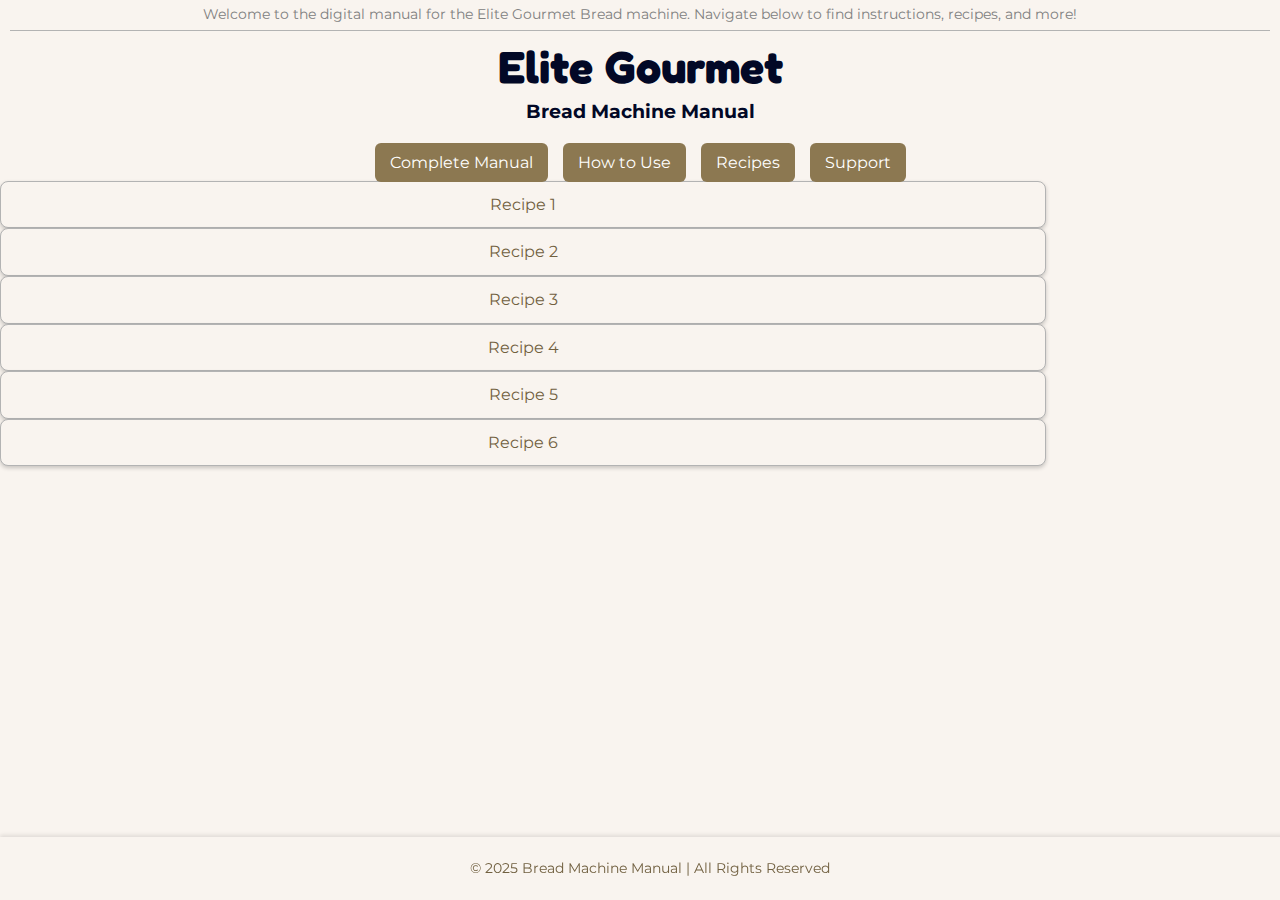
<file: recipes.html>
<!DOCTYPE html>
<html lang="en">
<head>
    <meta charset="UTF-8">
    <meta name="viewport" content="width=device-width, initial-scale=1.0">
    <title>Elite Gourmet Bread Machine Manual - Home</title>
    <link rel="stylesheet" href="/css/styles.css">
</head>
<body>
    <p class="call-to-action">Welcome to the digital manual for the Elite Gourmet Bread machine. Navigate below to find instructions, recipes, and more!</p>
    <hr class="divider">
    <header>
        <h1>Elite Gourmet</h1>
        <h2>Bread Machine Manual</h2>
        <nav>
            <ul>
                <li><a href="complete_manual.html">Complete Manual</a></li>
                <li><a href="how_to_use.html">How to Use</a></li>
                <li><a href="recipes.html">Recipes</a></li>
                <li><a href="support.html">Support</a></li>
            </ul>
        </nav>
    </header>
    <main>
        <div class="content-container">
            <div class="shelf-grid">
                <div class="shelf">
                    <div class="recipe-card">Recipe 1</div>
                    <div class="recipe-card">Recipe 2</div>
                    <div class="recipe-card">Recipe 3</div>
                </div>
                <div class="shelf">
                    <div class="recipe-card">Recipe 4</div>
                    <div class="recipe-card">Recipe 5</div>
                    <div class="recipe-card">Recipe 6</div>
                </div>
            </div>
        </div>
    </main>
        
    <footer>
        <p>&copy; 2025 Bread Machine Manual | All Rights Reserved</p>
    </footer>
</body>
</html>
</file>
<file: css/styles.css>
/* Reset and Base Styles */
@import url("/css/themes_variables.css");

body {
    font-family: var(--ff);
    margin: 0;
    padding: 0;
    line-height: 1.6;
    color: var(--paragraph-color);
    background-color: var(--background-color);
}

.call-to-action {
    text-align: center;
    background: var(--background-color);
    color: var(--gray50);
    padding: 5px 5px;
    margin: 0;
    font: var(--cta);
}

.divider {
    border: none;
    height: 1px;
    background-color: var(--gray70);
    margin: 0px 10px;
}

header {
    background: var(--background-color);
    color: var(--headline-color);
    padding: 5px 25px;
    text-align: center;
}

header h1 {
    margin: 0;
    font: var(--h1);
    color: var(--headline-color);
}

header h2 {
    margin: 0;
    font: var(--h2);
    color: var(--headline-color);
}

nav ul {
    list-style: none;
    margin: 25px 0 0 0;
    padding: 0;
    display: flex;
    justify-content: center;
    gap: 15px;
}

nav ul li {
    margin: 0;
}

nav ul li a {
    text-decoration: none;
    color: var(--button-text);
    padding: 10px 15px;
    border-radius: 6px;
    background: var(--button-background);
    transition: background var(--transition), color var(--transition);
}

nav ul li a:hover {
    background: var(--button-hover-background);
    color: var(--button-text);
    box-shadow: 
      0px 2px 2px #00000030, 
      0px 8px 8px #00000015;
}

p {
    text-align: center;
}

main {
    padding-bottom: 60px;
}

.bookshelf-grid {
    display: grid;
    grid-template-columns: repeat(3, 1fr); /* 3 columns grid */
    gap: 20px; /* Space between compartments */
    margin: 20px auto;
    max-width: 1000px;
    background: url('/img/wood-grain.jpg') repeat; /* Wood bookshelf background */
    background-size: cover;
    padding: 20px;
    border: 5px solid #8c7851; /* Adds a wooden frame */
    border-radius: 8px;
    box-shadow: 0 4px 12px rgba(0, 0, 0, 0.2);
}

.compartment {
    background: linear-gradient(to bottom, #f0ebe1, #dfd3c3); /* Felt-like background */
    border: 2px solid var(--gray70); /* Compartment border */
    border-radius: 1px;
    padding: 15px;
    position: relative;
    display: flex;
    justify-content: center;
    align-items: center;
    box-shadow: 
      inset 0 4px 6px rgba(0, 0, 0, 0.2);
}

.recipe-card {
    width: 80%; /* Smaller card size relative to the compartment */
    height: auto;
    max-height: 80%; /* Avoids overflowing the compartment */
    background-color: var(--background-color);
    border: 1px solid var(--gray70);
    border-radius: 8px;
    box-shadow: 0 2px 4px rgba(0, 0, 0, 0.2);
    padding: 10px;
    text-align: center;
    transition: transform 0.2s ease-in-out, box-shadow 0.2s ease-in-out;
}

.recipe-card:hover {
    transform: translateY(-4px);
    box-shadow: 0 2px 4px rgba(0, 0, 0, 0.2);
}

footer {
    position: fixed;
    bottom: 0;
    width: 100%;
    text-align: center;
    padding: 20px 10px;
    background: var(--background-color);
    color: var(--paragraph-color);
    z-index: 10; /* Ensures footer is above other elements */
    box-shadow: 0 -2px 4px rgba(0, 0, 0, 0.1); /* Optional: adds a subtle shadow for better layering */
}

footer p {
    margin: 0;
    font-size: 0.9em;
}
</file>
